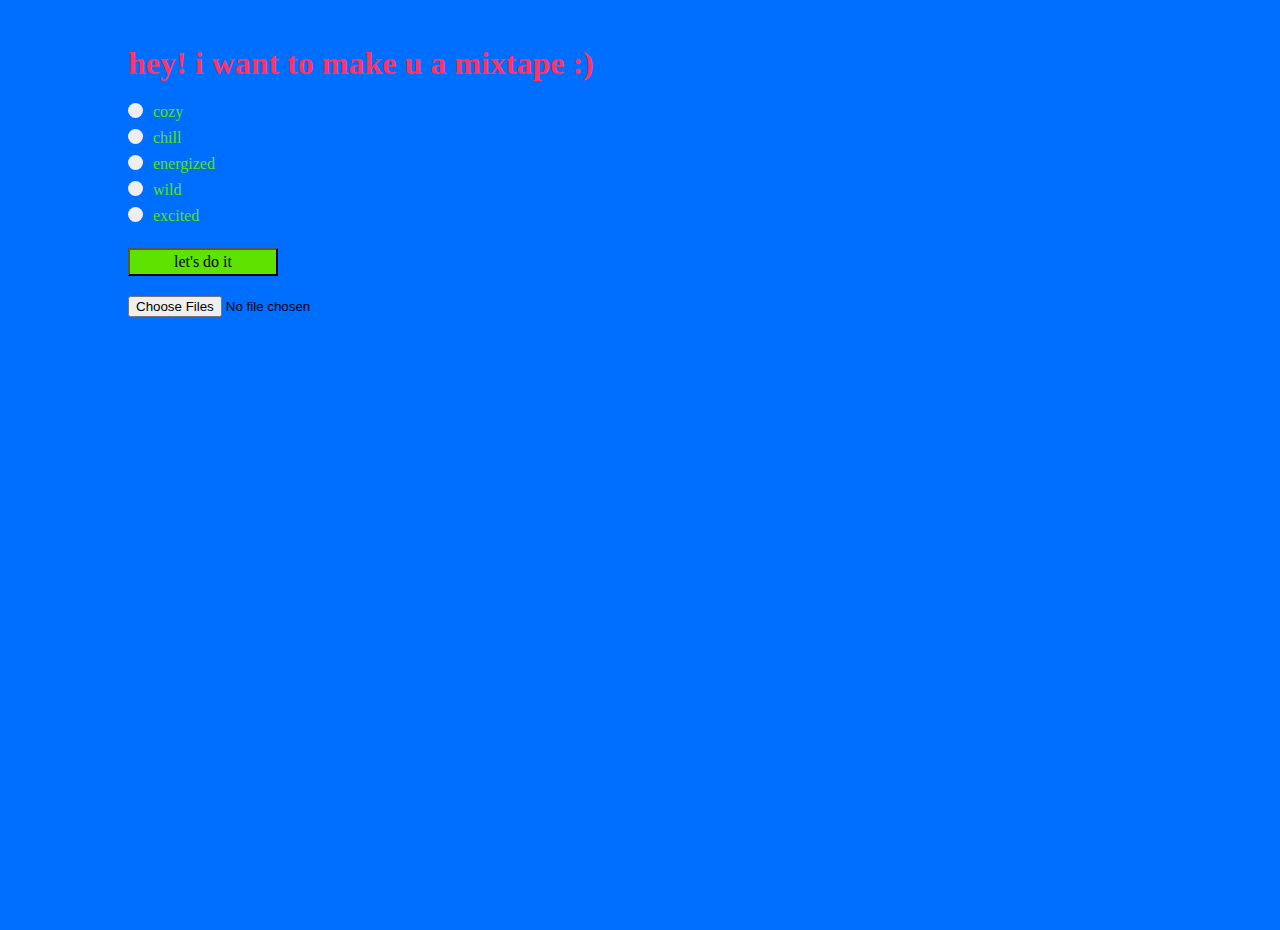
<file: index.html>
<!DOCTYPE html>
<html>

	<head>
		<link rel='stylesheet' type='text/css' href='weehoo.css'>
		<link href="https://fonts.googleapis.com/css?family=Martel&display=swap" rel="stylesheet"> 
		<title>
			mixtapes by isabella
		</title>
	</head>

	<body>
		<div class="contents">

			<h1> hey! i want to make u a mixtape :) 
			</h1>
			<div class="checkboxes"> 

					<label class="container">cozy
						<input type="checkbox" id="cozy" name="cozy" value="cozy">
						<span class="checkmark"></span>
					</label>

					<label class="container">chill
						<input type="checkbox" id="chill" name="chill" value="chill">
						<span class="checkmark"></span>
					</label>

					<label class="container">energized
						<input type="checkbox" id="energized" name="energized" value="energized">
						<span class="checkmark"></span>
					</label>

					<label class="container">wild
						<input type="checkbox" id="wild" name="wild" value="wild">
						<span class="checkmark"></span>
					</label> 

					<label class="container">excited
						<input type="checkbox" id="excited" name="excited" value="excited">
						<span class="checkmark"></span>
					</label>


					<button type="button" onclick="buildMixtape()"> let's do it </button>

			</div>



			<div class="resultsonglinks">
				<table id="mixtape_table">
				</table>
			</div>

			<div id="fileselector">
				<input type="file" id="files" name="files[]" multiple />
				<output id="list"></output>
			</div>
		</div>

		<script> 
			function buildMixtape() 
			{
				var isCozy = document.getElementById("cozy").checked;
				var isChill = document.getElementById("chill").checked;
				var isEnergized = document.getElementById("energized").checked;
				var isWild = document.getElementById("wild").checked;
				var isExcited = document.getElementById("excited").checked;

				var goodSongs = [];
				for (var i = 0; i < listOfSongs.length; i++) {
					song = listOfSongs[i];
					score = 0;
					if (song['cozy'] == isCozy) {
						score++;
					}
					if (song['chill'] == isChill) {
						score++;
					}
					if (song['energized'] == isEnergized) {
						score++;
					}
					if (song['wild'] == isWild) {
						score++;
					}
					if (song['excited'] == isExcited) {
						score++;
					}
					if (score >= 4) {
						goodSongs.push([song['name'], song['link']]);
					}
				}

				var mixtapeElement = document.getElementById("mixtape_table");
				clearTable(mixtapeElement);
				fillTable(mixtapeElement, goodSongs);
			}

			function clearTable(t) {
				t.innerHTML = "";
			}

			function fillTable(t, songs) {
				for (var i = 0; i < songs.length; i++) {
					let row = t.insertRow(0);

					cell = row.insertCell(0);

					a = document.createElement('a');
					a.href = songs[i][1];
					a.target = '_blank';
					a.innerHTML = songs[i][0];
					cell.appendChild(a);
				}
			}

			function checkFileSystem() {
				if (window.File && window.FileReader && window.FileList && window.Blob) {
				console.log("File API is supported.")
				} else {
				console.log("File API is not supported.")
				}
			}

			var listOfSongs = [];

			function handleFileSelect(evt) {
				var files = evt.target.files;

				var output = [];
				for (var i = 0, f; f = files[i]; i++) {
					getSongsFromFile(f);
				}

				var selectorElement = document.getElementById("fileselector");
				selectorElement.innerHTML = "";
			}

			document.getElementById('files').addEventListener('change', handleFileSelect, false);

			function getSongsFromFile(file) {
				var reader = new FileReader();
				reader.onload = function(e) {
					var contents = e.target.result;
					var lines = contents.split('\n');
					for (var line = 0; line < lines.length; line++) {
						if (lines[line] == "") {
							continue;
						} else {
							parts = lines[line].split('\t');
							songObject = {	'name' : parts[0],
											'link' : parts[1],
											'cozy' : parts[2] == 1,
											'chill' : parts[3] == 1,
											'energized' : parts[4] == 1,
											'wild' : parts[5] == 1,
											'excited' : parts[6] == 1
										};
							console.log(songObject);
							listOfSongs.push(songObject);
						}
					}
				};
				reader.readAsText(file);
			}

			checkFileSystem();

			
		</script>
	</body>



</html>
</file>
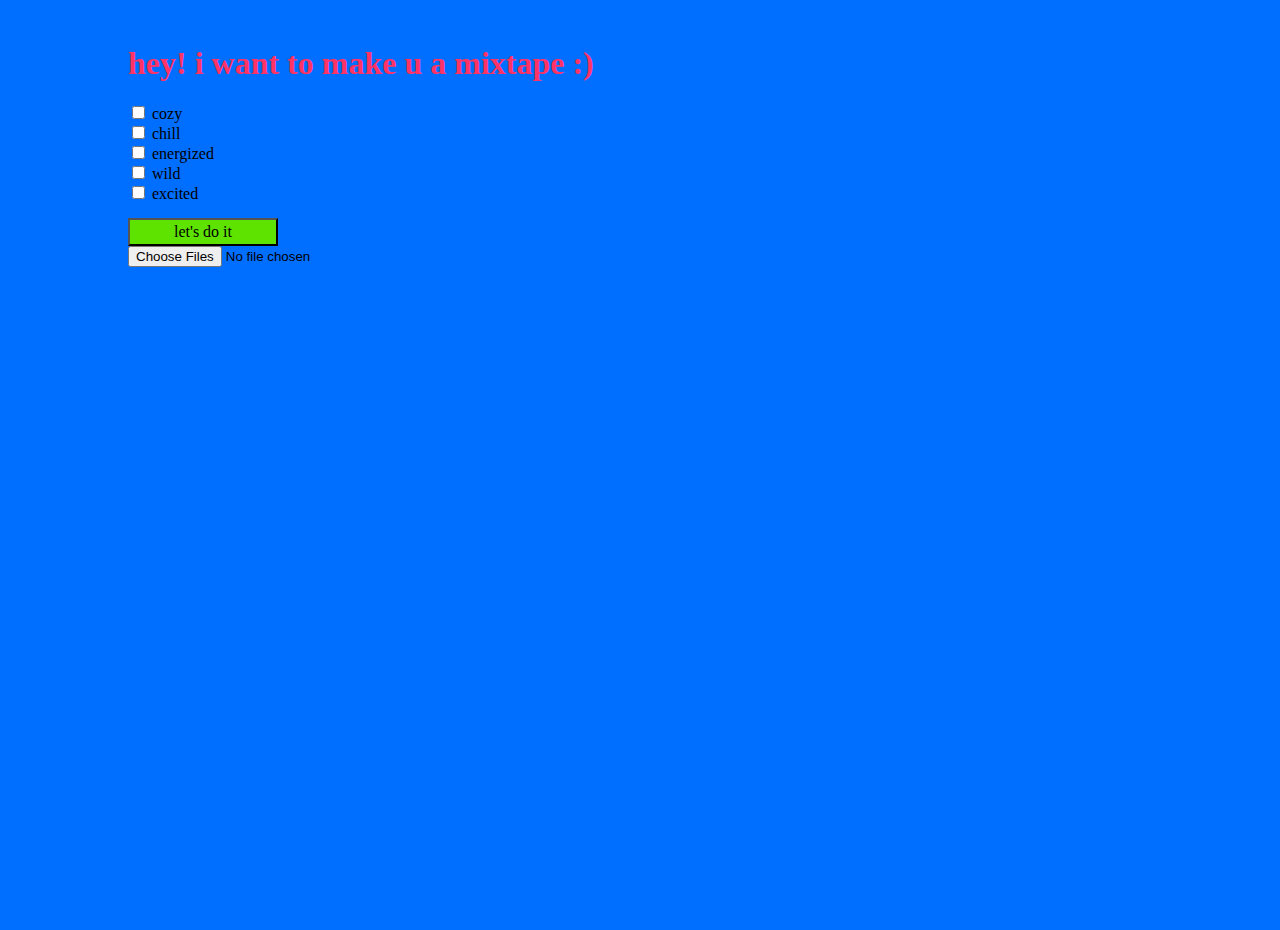
<file: mixtapes.html>
<!DOCTYPE html>
<html>

	<head>
		<link rel='stylesheet' type='text/css' href='weehoo.css'>
		<link href="https://fonts.googleapis.com/css?family=Martel&display=swap" rel="stylesheet"> 
		<title>
			mixtapes by isabella
		</title>
	</head>

	<body>
		<h1> hey! i want to make u a mixtape :) 
		</h1>
		<div> 

				<input type="checkbox" id="cozy" name="cozy" value="cozy">
				<label for="cozy"> cozy </label>
				<br>
				
				<input type="checkbox" id="chill" name="chill" value="chill">
				<label for="chill"> chill </label>
				<br>
				
				<input type="checkbox" id="energized" name="energized" value="energized">
				<label for="energized"> energized </label>
				<br>
				
				<input type="checkbox" id="wild" name="wild" value="wild">
				<label for="wild"> wild </label>
				<br>
				
				<input type="checkbox" id="excited" name="excited" value="excited">
				<label for="excited"> excited </label>
				<br>


				<button type="button" onclick="buildMixtape()"> let's do it </button>

		</div>



		<div>
			<table id="mixtape_table">
			</table>
		</div>

		<div id="fileselector">
			<input type="file" id="files" name="files[]" multiple />
			<output id="list"></output>
		</div>

		<script> 
			function buildMixtape() 
			{
				var isCozy = document.getElementById("cozy").checked;
				var isChill = document.getElementById("chill").checked;
				var isEnergized = document.getElementById("energized").checked;
				var isWild = document.getElementById("wild").checked;
				var isExcited = document.getElementById("excited").checked;

				var goodSongs = [];
				for (var i = 0; i < listOfSongs.length; i++) {
					song = listOfSongs[i];
					score = 0;
					if (song['cozy'] == isCozy) {
						score++;
					}
					if (song['chill'] == isChill) {
						score++;
					}
					if (song['energized'] == isEnergized) {
						score++;
					}
					if (song['wild'] == isWild) {
						score++;
					}
					if (song['excited'] == isExcited) {
						score++;
					}
					if (score >= 4) {
						goodSongs.push([song['name'], song['link']]);
					}
				}

				var mixtapeElement = document.getElementById("mixtape_table");
				clearTable(mixtapeElement);
				fillTable(mixtapeElement, goodSongs);
			}

			function clearTable(t) {
				t.innerHTML = "";
			}

			function fillTable(t, songs) {
				for (var i = 0; i < songs.length; i++) {
					let row = t.insertRow(0);

					cell = row.insertCell(0);

					a = document.createElement('a');
					a.href = songs[i][1];
					a.target = '_blank';
					a.innerHTML = songs[i][0];
					cell.appendChild(a);
				}
			}

			function checkFileSystem() {
				if (window.File && window.FileReader && window.FileList && window.Blob) {
				console.log("File API is supported.")
				} else {
				console.log("File API is not supported.")
				}
			}

			var listOfSongs = [];

			function handleFileSelect(evt) {
				var files = evt.target.files;

				var output = [];
				for (var i = 0, f; f = files[i]; i++) {
					getSongsFromFile(f);
				}

				var selectorElement = document.getElementById("fileselector");
				selectorElement.innerHTML = "";
			}

			document.getElementById('files').addEventListener('change', handleFileSelect, false);

			function getSongsFromFile(file) {
				var reader = new FileReader();
				reader.onload = function(e) {
					var contents = e.target.result;
					var lines = contents.split('\n');
					for (var line = 0; line < lines.length; line++) {
						if (lines[line] == "") {
							continue;
						} else {
							parts = lines[line].split('\t');
							songObject = {	'name' : parts[0],
											'link' : parts[1],
											'cozy' : parts[2] == 1,
											'chill' : parts[3] == 1,
											'energized' : parts[4] == 1,
											'wild' : parts[5] == 1,
											'excited' : parts[6] == 1
										};
							console.log(songObject);
							listOfSongs.push(songObject);
						}
					}
				};
				reader.readAsText(file);
			}

			checkFileSystem();

			
		</script>
	</body>



</html>
</file>
<file: weehoo.css>
/*:root {
	--list_color: #5ee200;
	--header_color: #ff3366; 
	--bg_color: #006eff;
	--button_color: #5ee200;
	--button_after: #f1c40f;
	--songcolor: red;
	--songhover: hotpink;
}*/

:root {
	--list_color: #5ee200;
	--header_color: #ff3366; 
	--bg_color: #006eff;
	--button_color: #5ee200;
	--button_after: #f1c40f;
	--songcolor: white;
	--songhover: hotpink;
}


h1 {
	color: var(--header_color);
	font-family: 'Libre Baskerville', serif;

}

body {
	background-color: var(--bg_color);
	margin-left: 10vw;
	margin-top: 5vh;
	margin-right: 5vw;
}

.checkboxes {
	color: var(--list_color);
	font-family: 'Libre Baskerville', serif;
	padding-bottom: 20px;

}

 /* Customize the label (the container) */
.container {
  display: block;
  position: relative;
  padding-left: 25px;
  margin-bottom: 8px;
  cursor: pointer;
  -webkit-user-select: none;
  -moz-user-select: none;
  -ms-user-select: none;
  user-select: none;
}

/* Hide the browser's default checkbox */
.container input {
  position: absolute;
  opacity: 0;
  cursor: pointer;
  height: 0;
  width: 0;
}

/* Create a custom checkbox */
.checkmark {
  position: absolute;
  top: 0;
  left: 0;
  height: 15px;
  width: 15px;
  background-color: #eee;
  border-radius: 50%;
}

/* On mouse-over, add a grey background color */
.container:hover input ~ .checkmark {
  background-color: #ccc;
}

/* When the checkbox is checked, add a blue background */
.container input:checked ~ .checkmark {
  background-color: #2196F3;
}

/* Create the checkmark/indicator (hidden when not checked) */
.checkmark:after {
  content: "";
  position: absolute;
  display: none;
}

/* Show the checkmark when checked */
.container input:checked ~ .checkmark:after {
  display: block;
}

/* Style the checkmark/indicator */
.container .checkmark:after {
  top: 5px;
  left: 5px;
  width: 6px;
  height: 6px;
  border-radius: 50%;
  background: white;
}


.resultsonglinks a:link { 
	color: var(--songcolor);
	font-family: 'Libre Baskerville', serif;
} 

.resultsonglinks a:visited {
	color: var(--songcolor);
	font-family: 'Libre Baskerville', serif;
}

.resultsonglinks a:hover {
	color: var(--songhover);
	font-family: 'Libre Baskerville', serif;
}

.resultsonglinks a:active {
	color: var(--songcolor);
	font-family: 'Libre Baskerville', serif;
}
	 

button {
  background: var(--button_color);
  font-family: 'Libre Baskerville', serif;
  text-align: center;
  color: #blue;
  font-size: 16px;
  margin-top: 15px;
  width: 150px;
  padding: 3px 0;
  
  &:hover {
    cursor: pointer;
  }
  
  &:after {
    content: "";
    display: block;
    position: absolute;
    width: 100%;
    height: 10%;
    border-radius: 50%;
    background-color: darken(var(--button_after), 20%);
    opacity: 0.4;
    bottom: -30px;
  }
}
}

table {

}
</file>
